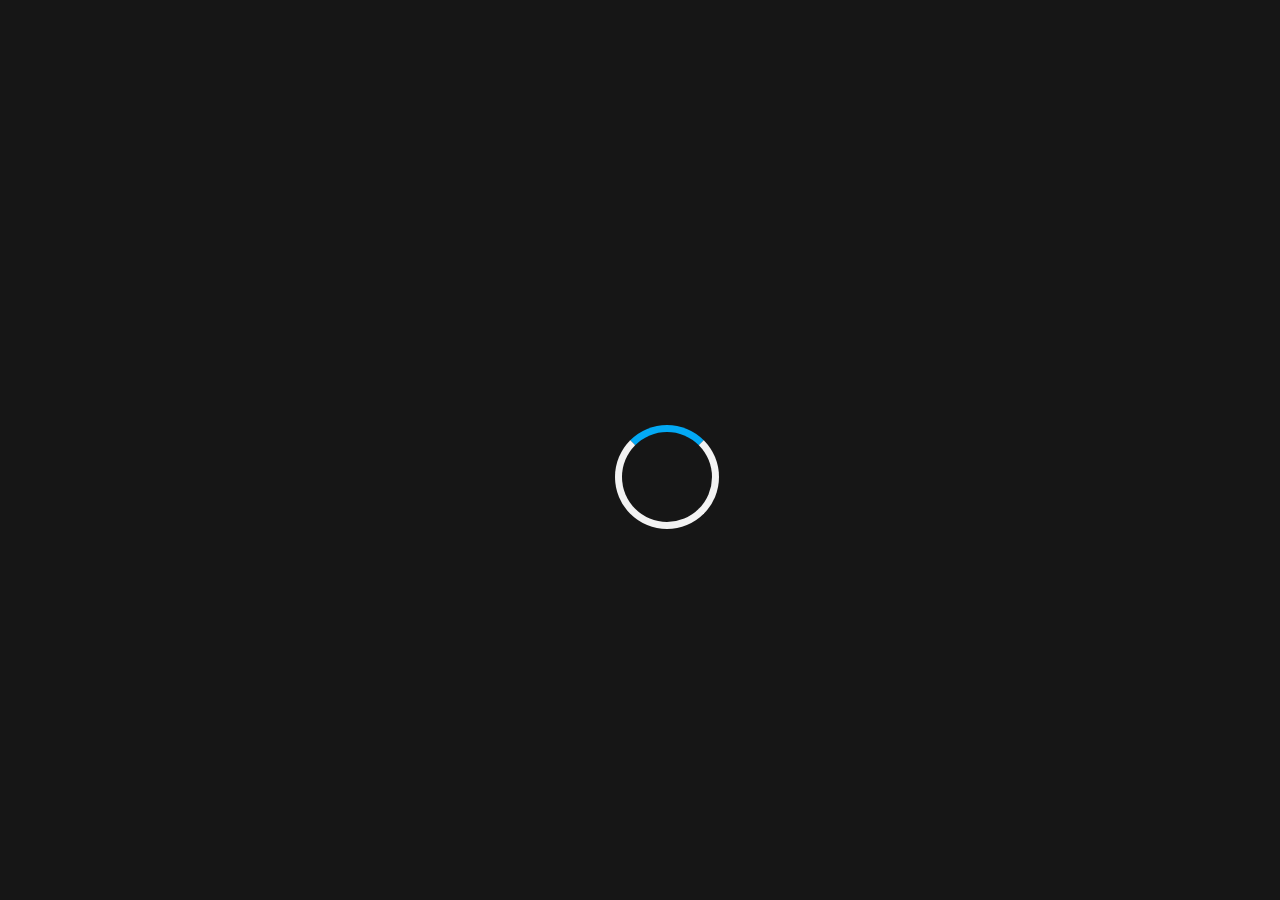
<file: index.html>
<!doctype html>
<html lang="en">

<head>
    <!-- Required meta tags -->
    <meta charset="utf-8">
    <meta name="viewport" content="width=device-width, initial-scale=1">

    <!-- Bootstrap CSS -->
    <link href="https://cdn.jsdelivr.net/npm/bootstrap@5.1.3/dist/css/bootstrap.min.css" rel="stylesheet"
        integrity="sha384-1BmE4kWBq78iYhFldvKuhfTAU6auU8tT94WrHftjDbrCEXSU1oBoqyl2QvZ6jIW3" crossorigin="anonymous">
    <link rel="stylesheet" href="https://cdn.jsdelivr.net/npm/bootstrap-icons@1.7.2/font/bootstrap-icons.css">

    <!-- Google fonts -->
    <link rel="preconnect" href="https://fonts.googleapis.com">
    <link rel="preconnect" href="https://fonts.gstatic.com" crossorigin>
    <link href="https://fonts.googleapis.com/css2?family=Ubuntu&display=swap" rel="stylesheet">

    <link rel="preconnect" href="https://fonts.googleapis.com">
    <link rel="preconnect" href="https://fonts.gstatic.com" crossorigin>
    <link href="https://fonts.googleapis.com/css2?family=Merriweather:wght@400;900&display=swap" rel="stylesheet">

    <!-- External CSS -->
    <link rel="stylesheet" href="cssdoc/styles.css">
    <link rel="icon" href="Images/Myphoto.png">

    <title>Mouleaswar's Portfolio</title>
</head>

<body onload="myFunction()">

    <!-- LOADER -->
    <div id="loader"></div>

    <div class="animate-bottom" id="page-content">
        <!-- NAVBAR -->
        <div id="header">
            <nav class="fixed-top navbar navbar-expand-lg navbar-dark navbar-custom">
                <div class="navigation-bar container container-fluid">
                    <a class="navbar-brand" href="#">
                        <h2>Home</h2>
                    </a>
                    <button class="navbar-toggler" type="button" data-bs-toggle="collapse"
                        data-bs-target="#navbarSupportedContent" aria-controls="navbarSupportedContent"
                        aria-expanded="false" aria-label="Toggle navigation">
                        <span class="navbar-toggler-icon"></span>
                    </button>
                    <div class="collapse navbar-collapse" id="navbarSupportedContent">
                        <ul class="nav-ul navbar-nav me-auto mb-2 mb-lg-0">
                            <li class="nav-item">
                                <a class="nav-link" aria-current="page" href="about.html">About</a>
                            </li>
                            <li class="nav-ele nav-item">
                                <a class="nav-link" href="projects.html">What I've done</a>
                            </li>
                            <li class="nav-ele nav-item">
                                <a class="nav-link" href="#contact">Contact</a>
                            </li>
                        </ul>
                    </div>
                </div>
            </nav>
        </div>

        

        <!-- TITLE SECTION -->
        <div id="title-section">


            <img src="Images/headerbg.jfif" alt="" class="img-fluid desktop">
            <img src="Images/mob-header.png" alt="" class="img-fluid mobile">
            <div class="title-con container-fluid" id="downarrow">
                <div class="like-button container-fluid">
                    <button id="like-btn" onclick="update()">
                        Like
                    </button>
                        <p id="count"></p>
                </div>
                <h1 class="title-h1 container-fluid">Mouleaswar</h1>
                <p class="font-1 sub-font title-p">Web developer <span class="para-centre">|</span> <span
                        class="font-2 sub-font title-span">Problem solver</span></p>

                <div class="explore">
                    <h5 class="overlay">Explore</h5>
                    <a href="#whoiam"><img src="Images/downarrow.png" alt="" class="img-fluid"></a>
                </div>
            </div>
        </div>

        <!-- WHO I AM -->
        <div id="whoiam">
            <h1>Who I am</h1>
            <div class="section1 container-fluid">
                <div class="row scroll-left">
                    <div class="col-lg-6">
                        
                        <p>I'm a final year under graduate Mechanical Engineering student at <span><a
                                    href="https://www.sonatech.ac.in/">Sona College of Technology</a></span> who has a
                            good
                            amount of experience in solving problems using programming languages and creating responsive
                            websites...</p>
                        <a href="about.html"><button type="button" class="btn btn-dark btn-lg">Read more</button>
                        </a>
                    </div>
                    <div class="whoiam-img col-lg-6">
                        <img src="Images/About.png" alt="" class="img-fluid">
                    </div>
                </div>
            </div>
        </div>

        <!-- THINGS I HAVE LEARNT  -->
        <div id="things-learnt">
            <h1>Things I've learnt</h1>
            <div class="section2 container-fluid">
                <div class="row scroll-left">
                    <div class="col-lg-7">
                        <h2>Programming languages
                        </h2>
                        <img src="Images/Programming_lang/python.png" alt="" class="img-fluid pro-lang">
                        <img src="Images/Programming_lang/java.png" alt="" class="pro-lang java img-fluid  img-fluid">
                        <p>Since I'm doing competitive programming for more than a year in various sites such as
                            Leetcode,Codeforces,Codechef etc... I choose either Python or Java to solve the problems so
                            I
                            can say that I have pretty much good amount of experience in both of these languages.</p>

                        <h2>Responsive web developement</h2>
                        <img src="Images/Programming_lang/html.png" alt="" class="img-fluid pro-lang ">
                        <img src="Images/Programming_lang/javascript.png" alt="" class="img-fluid pro-lang ">
                        <img class="img-fluid pro-lang " src="Images/Programming_lang/css.png" alt="">
                        <p>I have been doing web development for about three months and I'm curently undergoing a course
                            in
                            udemy for web develpoment and I have a good amount of grasp in HTML-5,CSS-3,Javascript and
                            also
                            in popular CSS framework Bootstrap.</p>
                    </div>
                    <div class="col-lg-5">
                        <img class="img-fluid gif-img" src="Images/dev.gif" alt="">

                    </div>
                </div>

            </div>

        </div>

        <!-- Contact info -->
        <div id="contact">
            <div class="container-fluid">
                <h1>Get in touch</h1>
                <div class="social-icons">
                    <a href="https://www.linkedin.com/in/mouleaswar-shanmugam-747ba11b8/" target="_blank">
                        <i class="linkedin bi bi-linkedin"></i>
                    </a>
                    <a href="https://www.instagram.com/m0u1ea5/" target="_blank">
                        <i class="instagram pad-icon bi bi-instagram"></i>
                    </a>
                    <a href="https://github.com/Mouleas" target="_blank">
                        <i class="github pad-icon bi bi-github"></i>
                    </a>
                    <a href="mailto:mouleaswar2001@outlook.com" target="_blank">
                        <i class="gmail pad-icon bi bi-envelope"></i>
                    </a>
                </div>
                <div class="resume-btn">
                    <a href="Mouleaswar Resume.pdf" target="_blank"><button type="button" class="btn btn-dark btn-lg">Resume</button>
                </div>
                <h3>© 2022 Mouleaswar</h3>
            </div>
        </div>
    </div>

    <script src="js/main.js"></script>
    <script src="js/like-btn.js"></script>
    <script src="js/transition-down.js"></script>
    <script src="https://cdn.jsdelivr.net/npm/bootstrap@5.1.3/dist/js/bootstrap.bundle.min.js"
        integrity="sha384-ka7Sk0Gln4gmtz2MlQnikT1wXgYsOg+OMhuP+IlRH9sENBO0LRn5q+8nbTov4+1p" crossorigin="anonymous">
    </script>
</body>

</html>
</file>
<file: cssdoc/styles.css>
html {
    scroll-behavior: smooth;
}
a {
    text-decoration: none;
} 
body {
    font-family: 'Ubuntu', sans-serif;
    text-align: center;
    background-color: #161616;
}
h1 {
    font-family: 'Merriweather', serif;
    font-weight: 900;
}
h3 {
    margin-top: 20px;
    color: #161616;
}
h5 {
    color: #dc1d62;
}


@keyframes flip {
    0%,80% {
        transform: rotateY(360deg);
    }    
}
@-webkit-keyframes spin {
    0% { -webkit-transform: rotate(0deg); }
    100% { -webkit-transform: rotate(360deg); }
}
@keyframes spin {
    0% { transform: rotate(0deg); }
    100% { transform: rotate(360deg); }
}
@-webkit-keyframes animatebottom {
    from { bottom:-300px; opacity:0 } 
    to { bottom:0px; opacity:1 }
}
@keyframes animatebottom { 
    from{ bottom:-300px; opacity:0 } 
    to{ bottom:0; opacity:1 }
}
@media (prefers-reduced-motion:no-preference) {
    .animate-container {
        position: relative;
        -webkit-animation-name: animateleft;
        -webkit-animation-duration: 1.2s;
        animation-name: animateleft;
        animation-duration: 1.2s
    }
    
    @-webkit-keyframes animateleft {
        from { left:-100px; opacity:0 } 
        to { left:0px; opacity:1 }
    }
    
    @keyframes animateleft { 
        from{ left:-100px; opacity:0 } 
        to{ left:0; opacity:1 }
    }
}


#loader {
    position: absolute;
    left: 50%;
    top: 50%;
    z-index: 1;
    width: 90px;
    height: 90px;
    margin: -25px 0 0 -25px;
    border: 7px solid #f3f3f3;
    border-radius: 50%;
    border-top: 7px solid #03A9F4;
    -webkit-animation: spin 2s linear infinite;
    animation: spin 2s linear infinite;
}
.animate-bottom {
    position: relative;
    -webkit-animation-name: animatebottom;
    -webkit-animation-duration: 1s;
    animation-name: animatebottom;
    animation-duration: 1s
}

#page-content {
    display: none;
}
.container-fluid {
    padding: 0px 0px;
}
.row {
    margin: 0px 0px;
}
.col {
    padding: 0px,0px;
}

/*  NAV-BAR-------------*/
#header {
    text-align: left;
}
.navigation-bar {
    margin-left: 7%;
}
.navbar-custom {
    background-color: rgba(0, 0, 0, 0.9);
}
.nav-ul {
    margin-left: 65%;
}
.nav-ele {
    padding-left: 10px;
}


/* TITLE-SECTION --------*/
.like-button {
    position: fixed;
    top: 100px;
    left:40%;
    letter-spacing: 2px;
    z-index: 1;
    opacity: 0.5;
}
#count {
    color: rgb(155, 155, 155);
    font-weight: bolder;
}
#like-btn {
    border: none;
    background-color: #0A66C2;
    color: white;
    border-radius: 10px;
    padding: 10px 20px;
}

#title-section img {
    filter: blur(1px);
    opacity: 0.5;
    height: 630px;
    width: 100%;
}
.mobile {
    display: none;
}
.title-con {
    position: absolute;
    top: 0px;
    color: white;
}
.title-h1 {
    padding-top: 200px;
    font-size: 130px;
    letter-spacing: 10px;
}
.para-centre {
    padding: 0px 40px;
}
.title-p {
    margin-left: 17px;
    line-height: 6;
    letter-spacing: 7px;
}
.sub-font {
    font-size: 16px;
}
.overlay {
    margin-left: 12px;
    letter-spacing: 5px;
    font-size: 13px;
    font-weight: bold;
    transition: 1s ease;
    opacity: 0;
}

.explore:hover .overlay {
    opacity: 1;

}

#downarrow img{
    width: 50px;
    height: 50px;
    opacity: 1;
    filter: blur(0px);
    animation: flip 1.5s infinite;
}

.sub-font:hover {
    transform: scale(1.09);
    transition: 1s;
}


/* WhoIAm -----------*/
#whoiam {
    text-align: left;
    padding: 80px 80px 0px 80px;
    background-color:#F0ECE3;
}

#whoiam h1 {
    color: black;
    font-size: 5rem;
    line-height: 2;
    letter-spacing: 6px;
}
.section1 p {
    color: #161616;
    letter-spacing: 2px;
    line-height: 2;
}
.whoiam-img {
    color: #F0ECE3;
    position: relative;
    left: 20px;
    bottom: 50px;
}
#whoiam .btn {
    margin-top: 30px;
}

/* Things-learnt */
#things-learnt {
    background-color: #161616;
    text-align: left;
    padding: 100px 80px 50px;
    color: #dc1d62;
}
#things-learnt h1 {
    font-size: 5rem;
    color: white;
    letter-spacing: 3px;
}

.section2 h2 {
   padding: 50px 0px 0px 0px;
}
#things-learnt span {
    padding-left: 20px;
}

.pro-lang {
    height: 40px;
    width: 40px;
    margin: 20px 5px;
}

.java {
    height: 60px;
    width: 60px;
    padding-bottom: 10px;
    padding-left: 10px;
} 

.section2 p {
    color: #bbbbbb;
    letter-spacing: 2px;
    line-height: 2;
    padding-bottom: 25px;
}
.gif-img {
    height: 70%;
    margin: 80px 40px 0px 40px;
}


/* Contact */
#contact {
    padding: 40px 0px 10px;
    background-color: #F0ECE3;
    color: #161616;
}
#contact h1 {
    font-size: 5rem;
}
#contact h3 {
    font-size: 14px;
}
#contact a {
    color: #161616;
}
.social-icons {
    font-size: 25px;
    padding: 20px 0px 20px;
}
.social-icons:hover {
    transition: 0.5s;
}
.pad-icon {
    padding-left: 25px;
}
.linkedin:hover {
    color: #0A66C2;
    cursor: pointer;
}
.instagram:hover {
    color: rgb(241, 45, 45);
    cursor: pointer;
}
.github:hover {
    color: purple;
    cursor: pointer;
}
.gmail:hover {
    color: red;
    cursor: pointer;
}
.resume-btn .btn{
    background-color: #F0ECE3;
    color: #161616;
}
.resume-btn .btn:hover{
    background-color: #0A66C2;
    color: #F0ECE3;
    border-color: #0A66C2;
}


@media screen and (max-width:991px) {
    .gif-img {
        display: none;
    }
    
}
/* MOBILE And TAB*/
@media screen and (max-width:1200px) and (min-width:801px) {
    #title-section h1 {
        font-size: 6rem;
    }
    .gif-img {
        margin-top: 200px;
        height: 50%;
    }
    
}
@media screen and (max-width:800px){
    #loader {
        position: absolute;
        left: 50%;
        top: 50%;
        z-index: 1;
        width: 60px;
        height: 60px;
        border: 7px solid #f3f3f3;
        border-radius: 50%;
        margin: -25px 0 0 -25px;
        border-top: 7px solid #03A9F4;
        -webkit-animation: spin 2s linear infinite;
        animation: spin 2s linear infinite;
    }

    /* Title --------------*/
    .like-button {
        left:35%;
    }
    .desktop {
        display: none;
    }
    .mobile {
        display: block;
    }
    #title-section img {
        filter: blur(0px);
        opacity: 0.5;
        height: 650px;
        width: 100%;
    }
    .title-con {
        top: 0px;
    }
    .title-h1 {
        padding-top: 250px;
        font-size: 40px;
        letter-spacing: 3px;
    }
    .title-p {
        letter-spacing: 3px;
    }
    .para-centre {
        padding: 0px 10px;
    }
    .sub-font {
        font-size: 10px;
    }
    .explore {
        margin-top: 65px;
        font-size: 10px;
    }

    .overlay {
        margin-left: 12px;
        letter-spacing: 5px;
        font-size: 13px;
        font-weight: bold;
        opacity: 0.7;
    }    
    #downarrow img{
        width: 50px;
        height: 50px;
        opacity: 1;
        filter: blur(0px);
        animation: flip 1.5s infinite;
    }
    
    .sub-font:hover {
        transform: scale(1);
    }

    /* WhoIAm -----------*/
    #whoiam {
        padding: 45px 10px 45px;
    }
    #whoiam h1 {
        font-size: 3rem;
    }
    .whoiam-img {
        display: none;
    }

    /* Things-learnt */
    #things-learnt {
        margin-top: 20px;
        padding: 35px 10px;
    }
    #things-learnt h1 {
        font-size: 3rem;
        padding-left: 12px;
    }
    .gif-img {
        display: none;
    }

    /* Contact */
    #contact h1 {
        font-size: 3rem;
    }
    .social-icons {
        font-size: 20px;
    }
    #contact h3 {
        font-size: 10px;
    }
    
}
@media screen and (max-width:1000px){
    .nav-ul {
        margin-left: auto;
    }
    .nav-ele {
        padding-left: 0px;
    }
    #whoiam {
        padding-bottom: 45px;
    }
    #whoiam img {
        display: none;
    }
}
</file>
